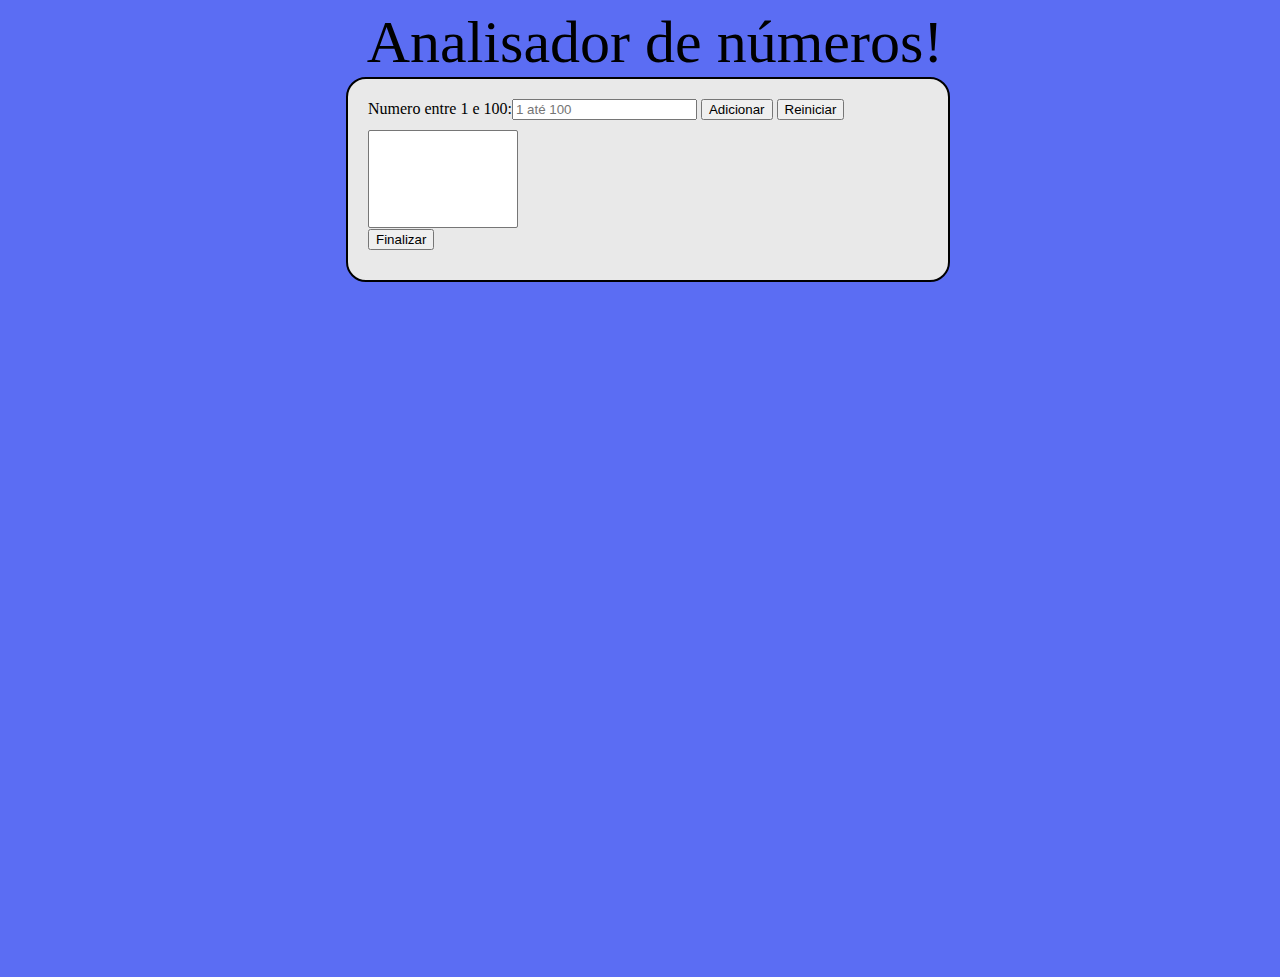
<file: ex_04/index.html>
<!DOCTYPE html>
<html lang="en">

<head>
    <meta charset="UTF-8">
    <meta http-equiv="X-UA-Compatible" content="IE=edge">
    <meta name="viewport" content="width=device-width, initial-scale=1.0">
    <title>Contador</title>
    <link rel="stylesheet" href="style.css">
    <!-- <link rel="preconnect" href="https://fonts.googleapis.com">
    <link rel="preconnect" href="https://fonts.gstatic.com" crossorigin>
    <link href="https://fonts.googleapis.com/css2?family=Permanent+Marker&display=swap" rel="stylesheet"> -->

</head>

<body>


    <div class="top">Analisador de números!</strong> </strong></div>
    <div class="sub-container">
        <div class="quadrado">
            <div>
                <!-- <div id="title">Vamos contar!!</div> -->
                <form method="get" action="">
                    Numero entre 1 e 100:<input type="number" name="começo" id="inicio" placeholder="1 até 100">
                    <input type="button" value="Adicionar" onclick="">
                    <input type="reset" value="Reiniciar"><br>
                    <select name="flista" id="lista" size="6"></select>
                    <br>
                    <input type="button" value="Finalizar" onclick="">




                </form>
                <div id="res">
                </div>


            </div>

        </div>

    </div>



    <script src="script.js"></script>
</body>

</html>
</file>
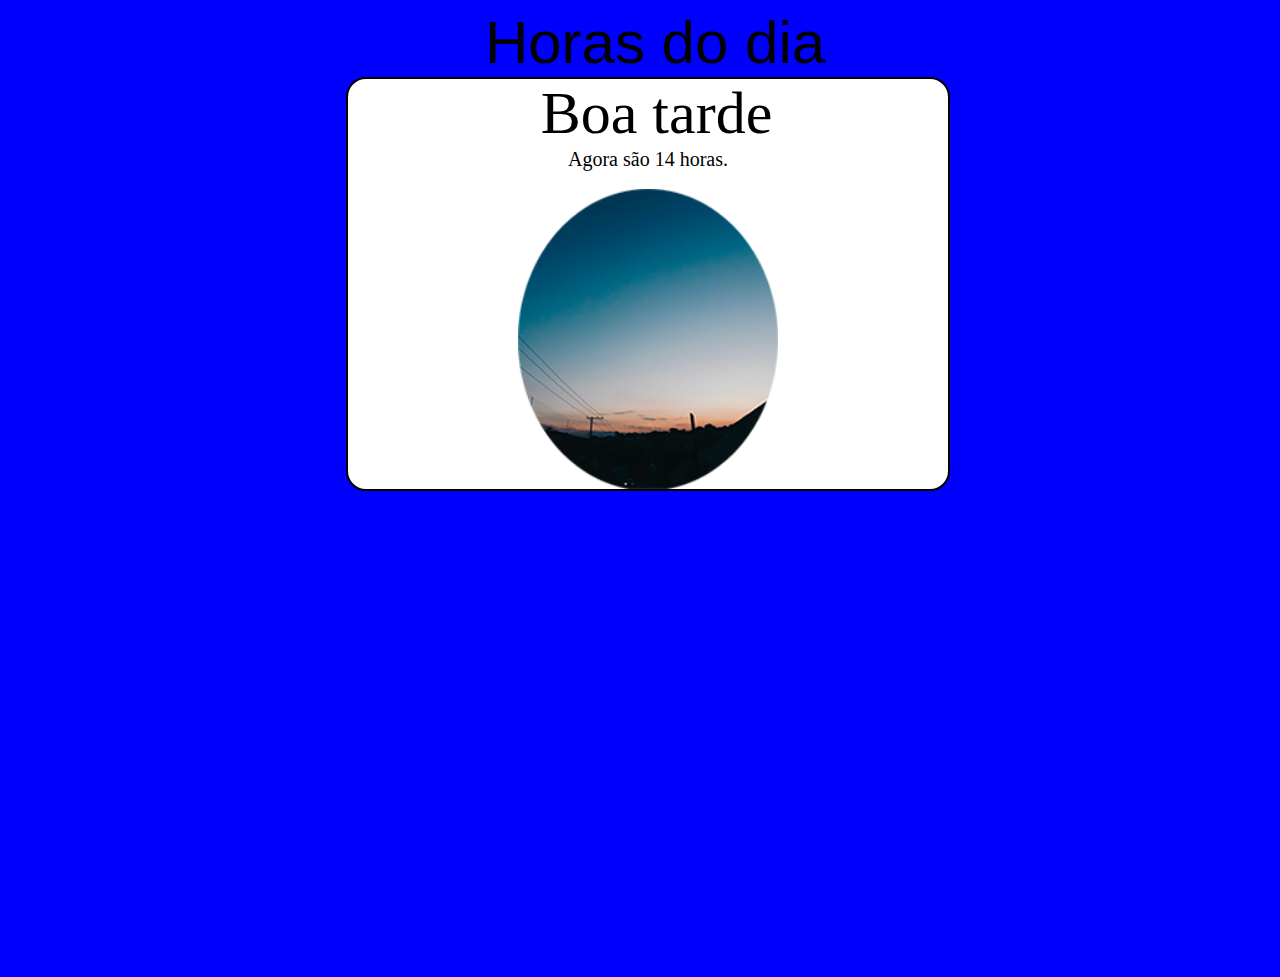
<file: ex_1/index.html>
<!DOCTYPE html>
<html lang="en">

<head>
    <meta charset="UTF-8">
    <meta http-equiv="X-UA-Compatible" content="IE=edge">
    <meta name="viewport" content="width=device-width, initial-scale=1.0">
    <title>Curso em video</title>
    <link rel="stylesheet" href="style.css">
</head>

<body onload="carregar()">


    <div class="top"> </strong> Horas do dia</strong></div>
    <div class="sub-container">
        <div class="quadrado">
            <div>
                <div id="title">Horário</div>
                <div id="text">Vamos te mostrar qual é o horário atual.</div>
                <br>
                <img id="picture" src="./imagens/Dia.png" alt="">

            </div>

        </div>

    </div>



    <script src="srcipt.js"></script>
</body>

</html>
</file>
<file: ex_04/style.css>
body {
    background-color: rgb(91, 109, 243);
    font-family: 'Permanent Marker', cursive;
}

.top {

    display: flex;
    flex-direction: row;
    justify-content: space-around;
    align-items: flex-start;
    margin-left: 30px;
    font-size: 60px;
    /* font-family: Arial, Helvetica, sans-serif; */
    /* margin: auto;
    display: flex;*/
}

#title {
    font-size: 50px;
    /* display: flex;
    flex-direction: row;
    justify-content: center;
    align-items: flex-start; */
    margin: auto;
    margin-left: 17px;
    display: flex;
    justify-content: space-around;

}

.sub-container {
    position: relative;
    width: 100vw;
    height: 100vh;
    display: flex;
    flex-direction: row;
    justify-content: center;
    align-items: flex-start;
    float: inline-start;
    
}



.quadrado {
    width: 600px;
     /* height: 50px;  */
    background: rgb(233, 233, 233);
    display: flex;
    flex-direction: row;
    justify-content: start;
    align-items: flex-start;
    border: 2px solid #000;
    border-radius: 20px;
    
    
}

#text {
    font-size: 20px;
    display: flex;
    justify-content: space-around;
}

#picture {
    display: flex;
    margin: auto;
    height: 300px;
}

.rodape {

    display: flex;
    justify-content: flex-end;
}
form{
    padding: 20px;
}
input{
    margin-bottom: 10px;
}
select#lista{
    width: 150px;
}
</file>
<file: ex_1/style.css>
body {
    background-color: gold;
}

.top {

    display: flex;
    flex-direction: row;
    justify-content: space-around;
    align-items: flex-start;
    margin-left: 30px;
    font-size: 60px;
    font-family: Arial, Helvetica, sans-serif;
    /* margin: auto;
    display: flex;*/
}

#title {
    font-size: 60px;
    /* display: flex;
    flex-direction: row;
    justify-content: center;
    align-items: flex-start; */
    margin: auto;
    margin-left: 17px;
    display: flex;
    justify-content: space-around;

}

.sub-container {
    position: relative;
    width: 100vw;
    height: 100vh;
    display: flex;
    flex-direction: row;
    justify-content: center;
    align-items: flex-start;
    float: inline-start;
}



.quadrado {
    width: 600px;
    /* height: 750px; */
    background: white;
    display: flex;
    flex-direction: row;
    justify-content: center;
    align-items: flex-start;
    border: 2px solid #000;
    border-radius: 20px;
}

#text {
    font-size: 20px;
    display: flex;
    justify-content: space-around;
}

#picture {
    display: flex;
    margin: auto;
    height: 300px;
}

.rodape {

    display: flex;
    justify-content: flex-end;
}
</file>
